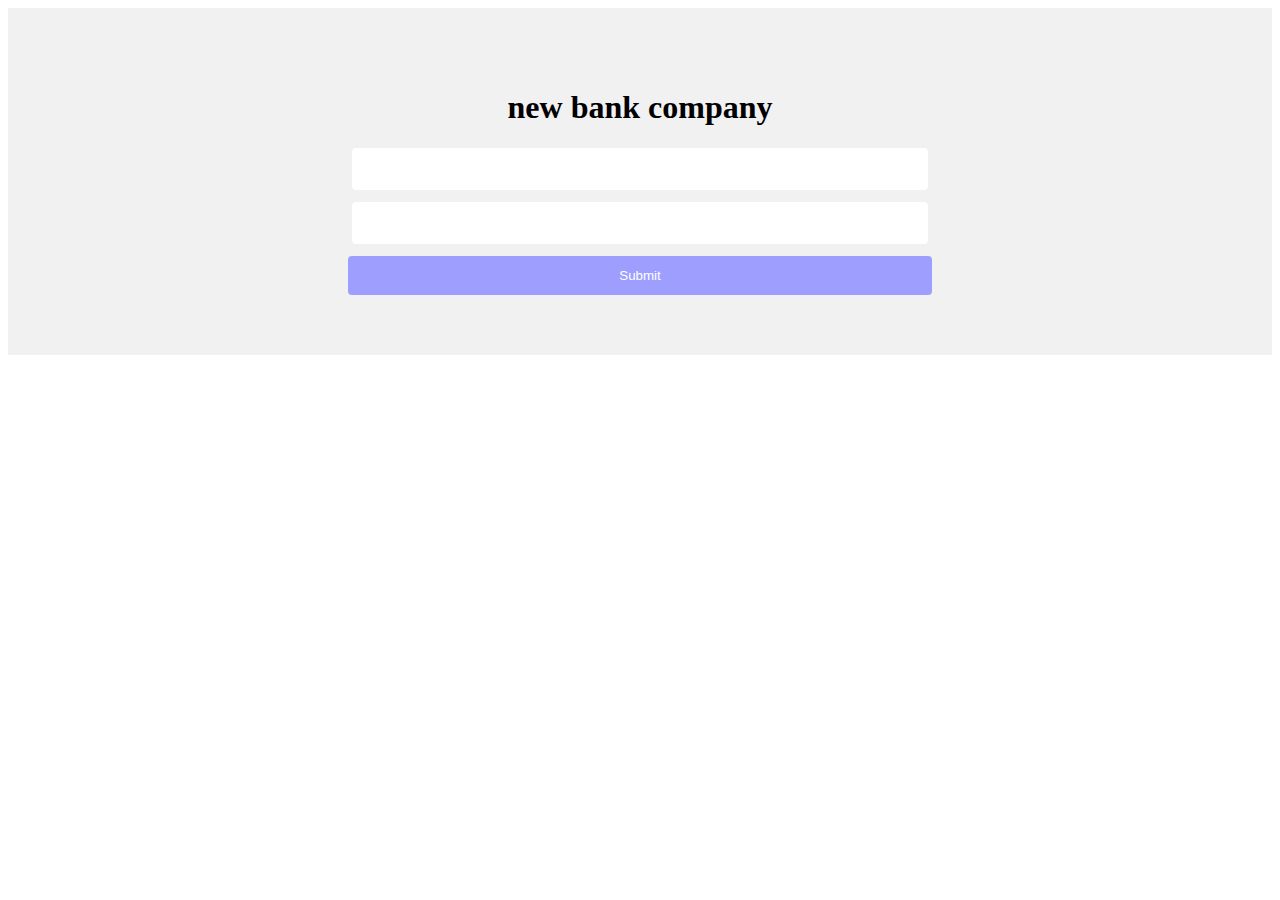
<file: index.html>
<!DOCTYPE html>
<html lang="en">
  <head>
    <meta charset="UTF-8" />
    <meta http-equiv="X-UA-Compatible" content="IE=edge" />
    <link
      href="https://cdn.jsdelivr.net/npm/bootstrap@5.1.0/dist/css/bootstrap.min.css"
      rel="stylesheet"
      integrity="sha384-KyZXEAg3QhqLMpG8r+8fhAXLRk2vvoC2f3B09zVXn8CA5QIVfZOJ3BCsw2P0p/We"
      crossorigin="anonymous"
    />
    <meta name="viewport" content="width=device-width, initial-scale=1.0" />
    <link rel="stylesheet" href="style.css" />
    <title>Document</title>
  </head>
  <body>
    <div class="container">
      <div class="form-main text-center">
        <h1>new bank company</h1>
        <input type="email" name="" id="mail-field" />
        <input type="password" name="" id="password-field" />
        <br />
        <button id="submit-button">Submit</button>
        <script src="js/script.js"></script>
      </div>
    </div>
  </body>
</html>
</file>
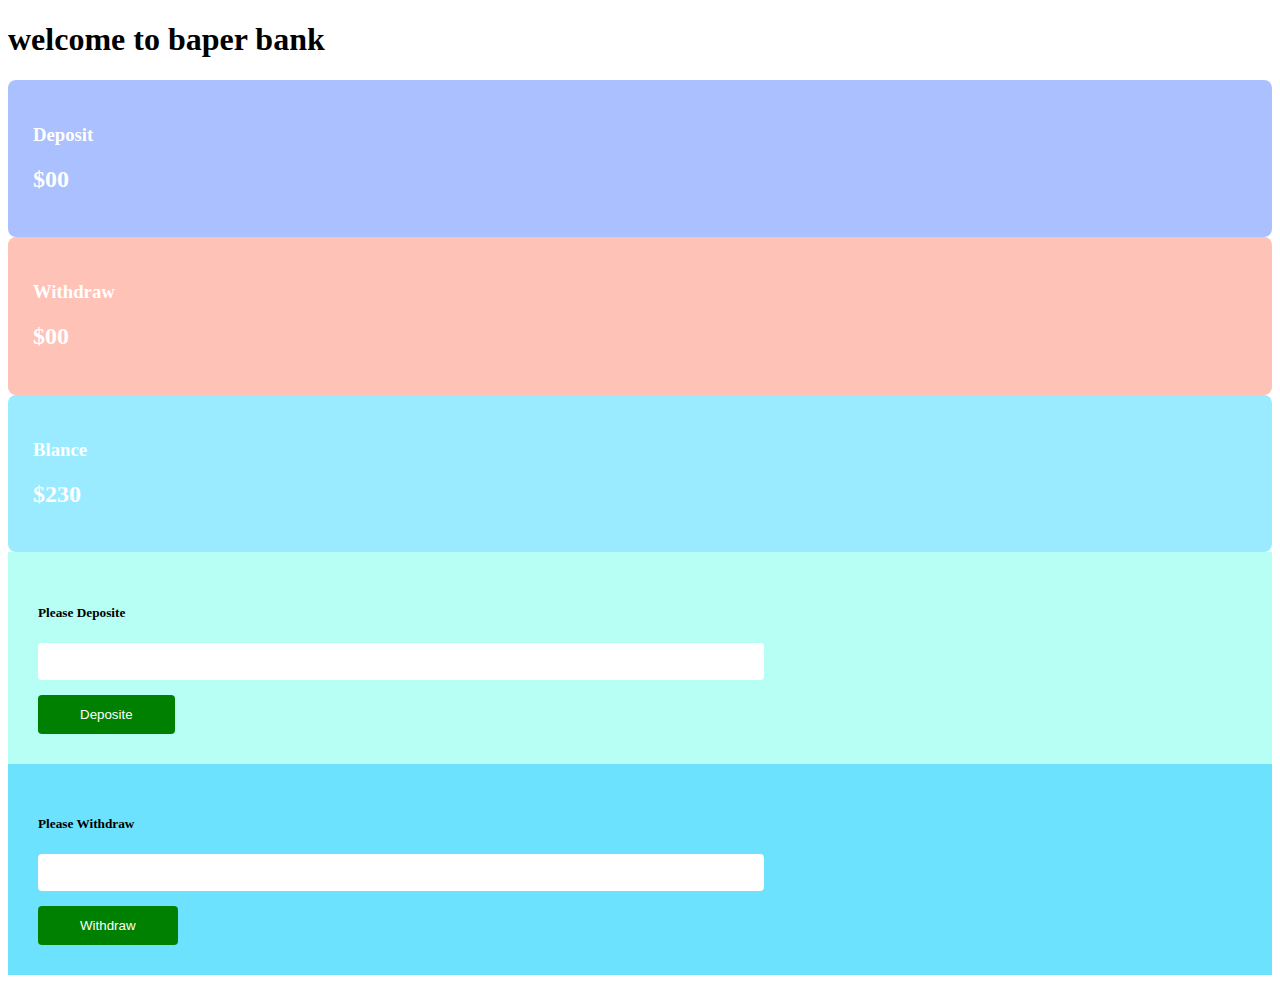
<file: banking.html>
<!DOCTYPE html>
<html lang="en">
  <head>
    <meta charset="UTF-8" />
    <meta http-equiv="X-UA-Compatible" content="IE=edge" />
    <meta name="viewport" content="width=device-width, initial-scale=1.0" />
    <link
      href="https://cdn.jsdelivr.net/npm/bootstrap@5.1.0/dist/css/bootstrap.min.css"
      rel="stylesheet"
      integrity="sha384-KyZXEAg3QhqLMpG8r+8fhAXLRk2vvoC2f3B09zVXn8CA5QIVfZOJ3BCsw2P0p/We"
      crossorigin="anonymous"
    />
    <link rel="stylesheet" href="style.css" />
    <title>Document</title>
  </head>
  <body>
    <div class="container text-center p-5">
      <h1>welcome to baper bank</h1>
    </div>
    <!-- blance part -->
    <section class="container">
      <div class="row">
        <div class="col-lg-4">
          <div class="deposit m-3">
            <h3>Deposit</h3>
            <h2>$<span id="deposit-amount">00</span></h2>
          </div>
        </div>
        <div class="col-lg-4">
          <div class="withdraw m-3">
            <h3>Withdraw</h3>
            <h2>$<span id="withdraw-blance">00</span></h2>
          </div>
        </div>
        <div class="col-lg-4">
          <div class="blance m-3">
            <h3>Blance</h3>
            <h2>$<span id="main-blance">230</span></h2>
          </div>
        </div>
      </div>
    </section>
    <!-- buttons and fields -->
    <section>
      <div class="container">
        <div class="row">
          <div class="col-lg-6">
            <div class="deposit-part m-3">
              <h5>Please Deposite</h5>
              <input type="text" id="deposit-field" />
              <br />
              <button id="deposit-button">Deposite</button>
            </div>
          </div>
          <div class="col-lg-6">
            <div class="withdraw-part m-3">
              <h5>Please Withdraw</h5>
              <input type="text" id="withdraw-field" />
              <br />
              <button id="withdraw-button">Withdraw</button>
            </div>
          </div>
        </div>
      </div>
    </section>
    <script src="js/bakking.js"></script>
  </body>
</html>
</file>
<file: style.css>
.form-main {
  text-align: center;
}

.form-main input {
  width: 50%;
  background: #fff;
  border: none;
  height: 40px;
  border-radius: 4px;
  margin-bottom: 12px;
}
.form-main button {
  width: 51%;
  padding: 12px 40px;
  color: #fff;
  background: #9e9eff;
  border: none;
  border-radius: 4px;
}
.form-main {
  padding: 60px;
}
.form-main {
  background: #f1f1f1;
}
.deposit {
  background: rgb(170, 192, 255);
  padding: 25px;
  border-radius: 8px;
}
.deposit h3,
.deposit h2,
.withdraw h3,
.withdraw h2,
.blance h3,
.blance h2 {
  color: #fff;
}

.withdraw {
  background: rgb(255, 194, 183);
  padding: 25px;
  border-radius: 8px;
}

.blance {
  background: rgb(154, 235, 255);
  padding: 25px;
  border-radius: 8px;
}

.deposit-part {
  background: rgb(183, 255, 245);
  padding: 30px;
}
.deposit-part input {
  height: 35px;
  border: none;
  border-radius: 4px;
  margin-bottom: 15px;
  width: 60%;
}
.deposit-part button {
  background: green;
  color: #fff;
  border-radius: 4px;
  border: none;
  padding: 12px 42px;
}

.withdraw-part {
  background: rgb(109, 226, 255);
  padding: 30px;
}
.withdraw-part input {
  height: 35px;
  border: none;
  border-radius: 4px;
  margin-bottom: 15px;
  width: 60%;
}
.withdraw-part button {
  background: green;
  color: #fff;
  border-radius: 4px;
  border: none;
  padding: 12px 42px;
}
</file>
